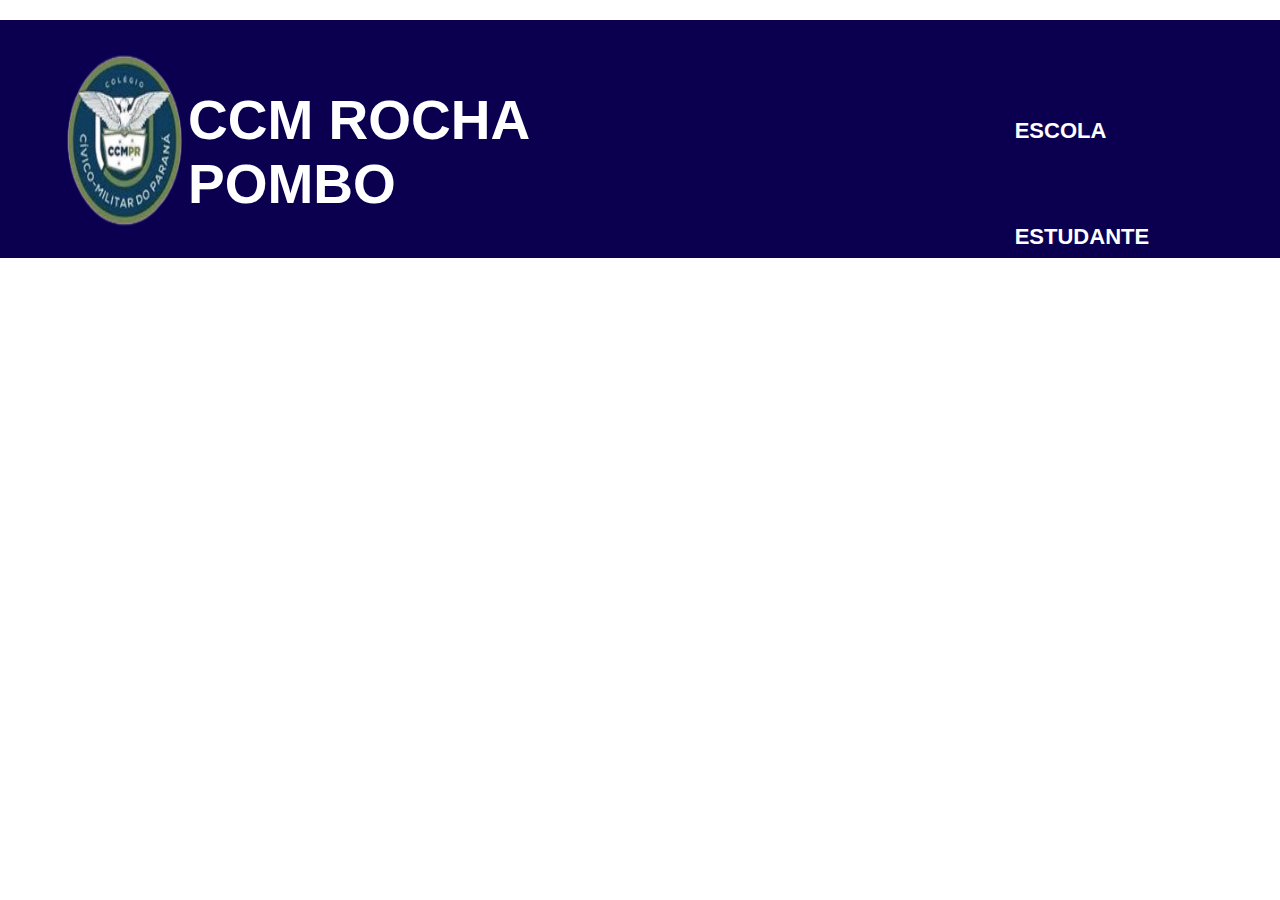
<file: index.html>
<!DOCTYPE html>
<html lang="en">
<head>
	<meta charset="utf-8">
	<meta http-equiv="X-UA-Compatible" content="IE=edge">
	<meta name="viewport" content="width=device-width, initial-scale=1.0">
	<title>CCM ROCHA POMBO</title>
	<link rel="stylesheet" type="text/css" href="style.css">
</head>
<body>
	<header class="cabecalho">
		<img class="logo-cabeçalho" src="rp.png" alt="Logo do CCMPR">
		<h1 class="titulo">CCM ROCHA POMBO</h1>
			<ul class="lista-cabecalho">
				<a href="" class="item a">ESCOLA</a>
				<a href="" class="item a">ESTUDANTE</a>
			</ul>

	</header>
</body>
</html>
</file>
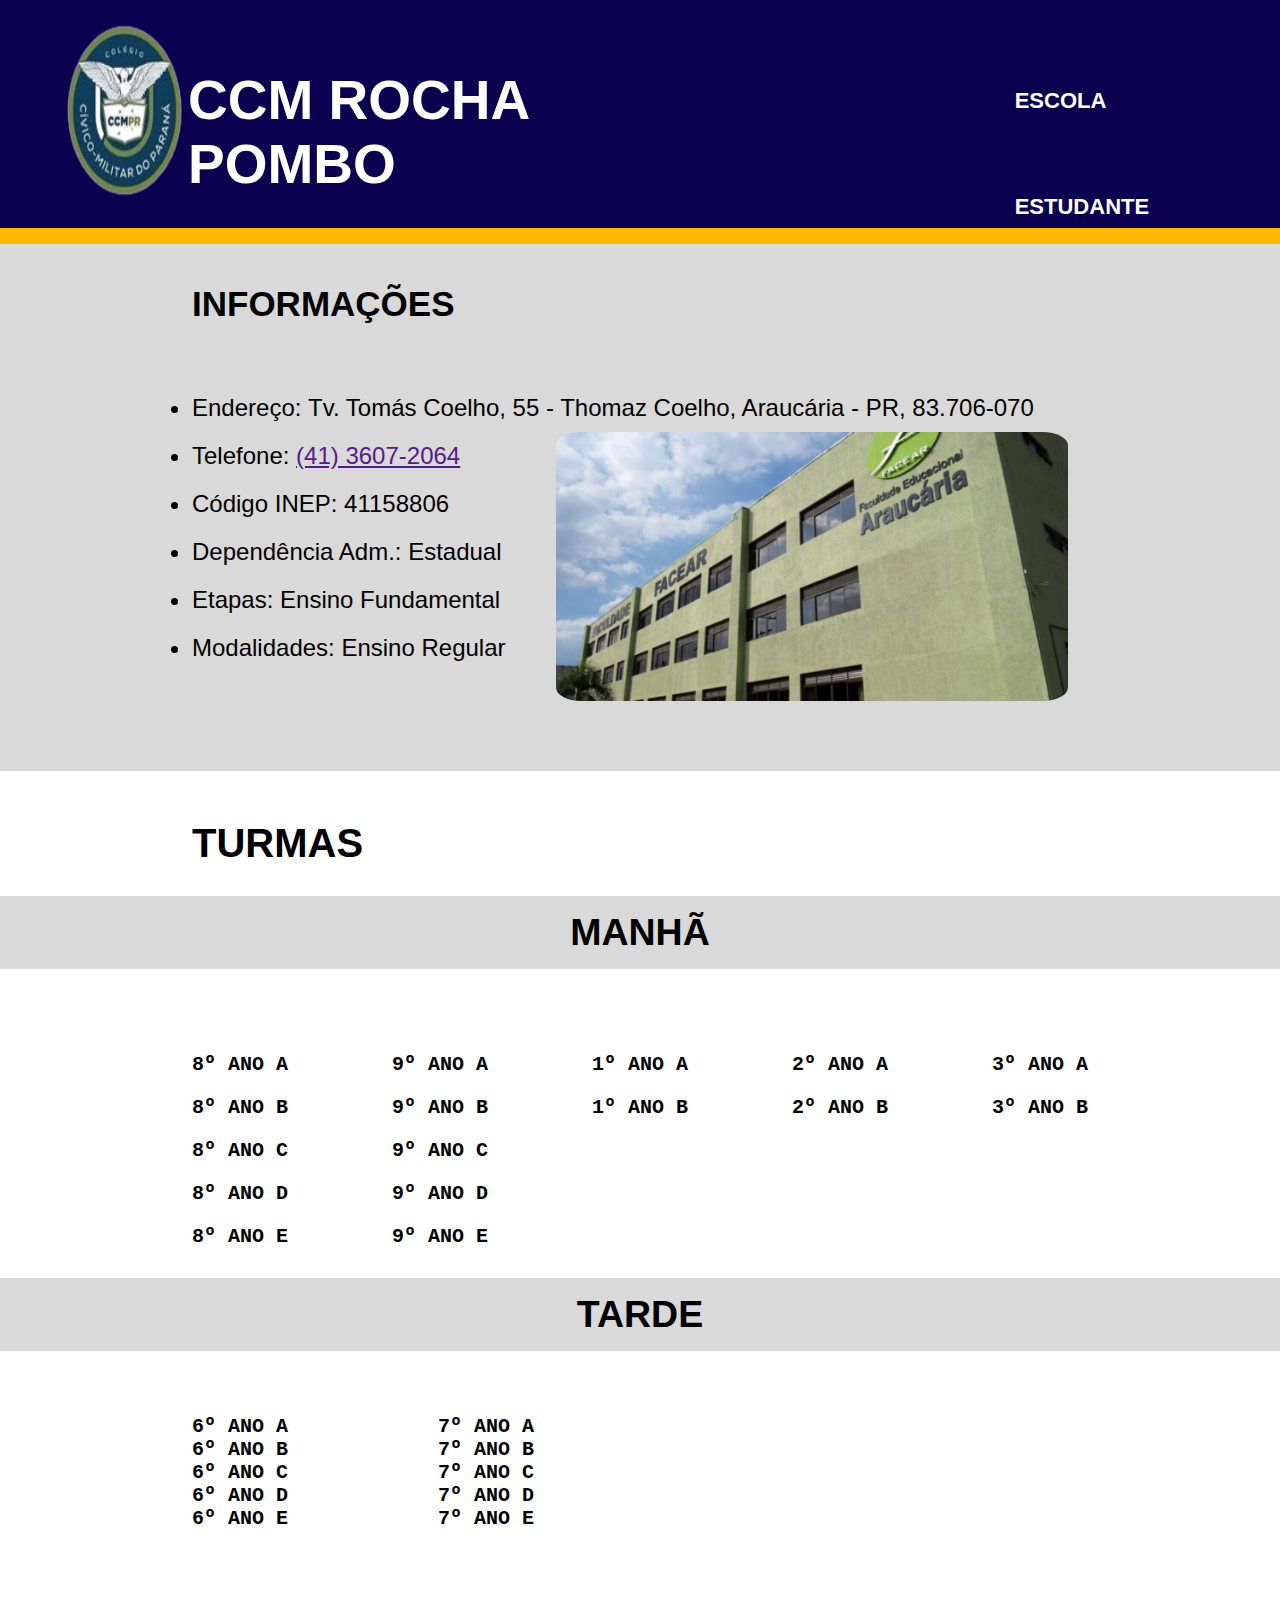
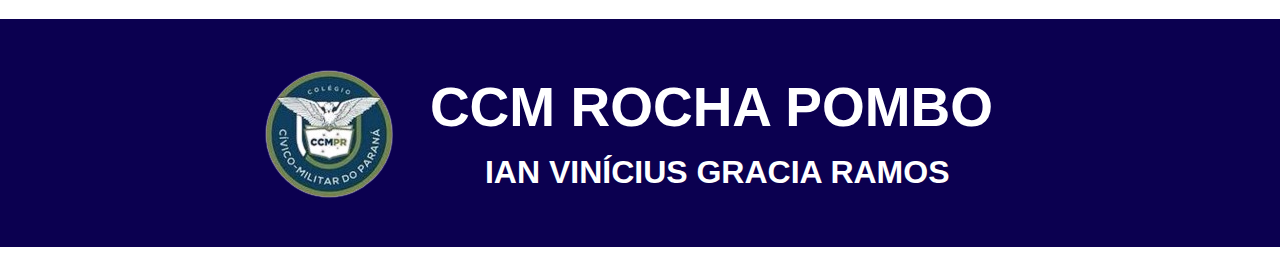
<file: site-html-css/index.html>
<!DOCTYPE html>
<html lang="en">
<head>
	<meta charset="utf-8">
	<meta http-equiv="X-UA-Compatible" content="IE=edge">
	<meta name="viewport" content="width=device-width, initial-scale=1.0">
	<title>CCM ROCHA POMBO</title>
	<link rel="stylesheet" type="text/css" href="style.css">
	<link rel="shortcut icon" href="logo.ico">
<body>
	<header class="cabecalho">
		<img class="logo-cabeçalho" src="logo.png" alt="Logo do CCMPR">
		<h1 class="titulo">CCM ROCHA POMBO</h1>
			<ul class="lista-cabecalho">
				<a href="" class="item-a">ESCOLA</a>
				<a href="" class="item-a">ESTUDANTE</a>
			</ul>

	</header>
	<section class="amarelo"></section>
	<section class="laranja"></section>


	<section class="pp">
		<h1 class="t-info">INFORMAÇÕES</h1>
		<li class="maior">Endereço: Tv. Tomás Coelho, 55 - Thomaz Coelho, Araucária - PR, 83.706-070 </li>
			<div class="sobre">
					<div class="informacoes">
						<li>Telefone: <a href="">(41) 3607-2064</a></li>
						<li>Código INEP: 41158806</li>
						<li>Dependência Adm.: Estadual</li>
						<li>Etapas: Ensino Fundamental</li>
						<li>Modalidades: Ensino Regular</li>
					</div>
				<img class="predio" src="rp.jpg" alt="imagem do prédio da Unifacear">

			</div>	
	</section>
	<section class="sp">
		<h1 class="turmas">TURMAS</h1>
		<div class="manha">
		<h2>MANHÃ</h2>
		</div>
			<div class="salas">
				<div>
					<ul class="oitavos">8º ANO A</ul>
					<ul class="oitavos">8º ANO B</ul>
					<ul class="oitavos">8º ANO C</ul>
					<ul class="oitavos">8º ANO D</ul>
					<ul class="oitavos">8º ANO E</ul>
					
				</div>
				<div>
					<ul class="nonos">9º ANO A</ul>
					<ul class="nonos">9º ANO B</ul>
					<ul class="nonos">9º ANO C</ul>
					<ul class="nonos">9º ANO D</ul>
					<ul class="nonos">9º ANO E</ul>
					
				</div>
				<div>
					<ul class="primeiros">1º ANO A</ul>
					<ul class="primeiros">1º ANO B</ul>
					
				</div>
				<div>
					<ul class="segundos"><a href="" class="segundo-a">2º ANO A</a></ul>
					<ul class="segundos">2º ANO B</ul>
					
				</div>
				<div>
					<ul class="terceiros">3º ANO A</ul>
					<ul class="terceiros">3º ANO B</ul>
					
				</div>

			</div>
	</section>
	<section class="tp">
		<div class="manha">
		<h2>TARDE</h2>
		</div>
			<div class="salas-tarde">
				<div>
					<ul class="sextos">6º ANO A</ul>
					<ul class="sextos">6º ANO B</ul>
					<ul class="sextos">6º ANO C</ul>
					<ul class="sextos">6º ANO D</ul>
					<ul class="sextos">6º ANO E</ul>
					
				</div>
				<div>
					<ul class="setimos">7º ANO A</ul>
					<ul class="setimos">7º ANO B</ul>
					<ul class="setimos">7º ANO C</ul>
					<ul class="setimos">7º ANO D</ul>
					<ul class="setimos">7º ANO E</ul>
					
				</div>

			</div>
	</section>
	<section class="final">
		<img src="logo.png">
	<div class="texto">
		<h1 class="ccm-final">CCM ROCHA POMBO</h1>
		<h1 class="nome">IAN VINÍCIUS GRACIA RAMOS</h1>
	</div>
	</section>
</body>
</html>
</file>
<file: style.css>
*{
	margin: 0px;
	margin-top: 10px;
	padding: 0;
	font-family: sans-serif;
}

.cabecalho{
	background-color: #0B0050;
	color: white;
	display: flex;
	justify-content: space-between;
	padding: 8px 0;
}

.logo-cabeçalho{
	width: 10%;
	margin-left: 60px;
	margin-right: 0;
	margin-bottom: 10px;

}

.titulo{
	font-size: 55px;
	margin-top: 60px;
	margin-right: 27%;
}

.item-lista{
}
a{
	display: inline-block;
	margin-right: 40px;
	margin-top: 80px;
	font-size: 22px;
	text-decoration: none;
	font-weight: bold;
	color: white;
}
</file>
<file: site-html-css/style.css>
*{
	margin: 0px;
	margin-top: 0px;
	padding: 0;
	font-family: sans-serif;
}

.cabecalho{
	background-color: #0B0050;
	color: white;
	display: flex;
	justify-content: space-between;
	padding: 8px 0;
}

.logo-cabeçalho{
	width: 10%;
	margin-left: 60px;
	margin-right: 0;
	padding-bottom: 10px;

}

.titulo{
	font-size: 55px;
	margin-top: 60px;
	margin-right: 27%;	
}

.item-a{
	display: inline-block;
	margin-right: 40px;
	margin-top: 80px;
	font-size: 22px;
	text-decoration: none;
	font-weight: bold;
	color: white;
}

.amarelo{
	padding: 8px;
	background-color: #FFB800;
	margin: 0;
}

.laranja{
	padding: 5px;
	background-color: #FFFCB5;
	margin: 0;	 
}









.pp{
	background-color: #D9D9D9;
	margin-top: -10px;
	justify-content: center;
}

.sobre{
	display: flex;
}

.t-info{
	margin-left: 15%;
	padding-top: 40px;
	padding-bottom: 60px;
	font-size: 35px;
}
.informacoes{
	margin-left: 15%;
}

.predio{
	width: 40%;
	margin-left: 50px;
	background-color: #D9D9D9;
	border-radius: 5%;
	margin-bottom: 70px;
}

li{
	padding: 10px 0;
	font-size: 24px;
}
.maior{
	margin-left: 15%;
}









.sp{
	margin-top: 50px;
}

.turmas{
	margin-left: 15%;
	font-size: 40px;
}

.manha{
	background-color: #D9D9D9;
	margin: 0;
	justify-content: center; 
	text-align: center;
	padding: 15px;
	margin-top: 30px;
	font-size: 25px;
}

.salas{
	margin-left: 15%;
	margin-right: 15%;
	margin-top: 5%;
	font-size: 20px;
	display: flex;
	justify-content: space-between;
}

.oitavos{
	font-weight: bold;
	margin-top: 20px;
	font-family: monospace;
}

.nonos{
	font-weight: bold;
	margin-top: 20px;
	font-family: monospace;
}

.primeiros{
	font-weight: bold;
	margin-top: 20px;
	font-family: monospace;
}

.segundo-a{
	text-decoration: none;
	color: black;
	font-size: 20px;
	font-family: monospace;
}

.segundos{
	font-weight: bold;
	margin-top: 20px;
	font-family: monospace;
}

.terceiros{
	font-weight: bold;
	margin-top: 20px;
	font-family: monospace;
}

.salas-tarde{
	margin-left: 15%;
	margin-right: 15%;
	margin-top: 5%;
	font-size: 20px;
	display: flex;
	justify-content: flex-start;
	margin-bottom: 7%;
}











.sextos{
	font-weight: bold;
	font-family: monospace;
}

.setimos{
	font-weight: bold;
	font-family: monospace;
	margin-left: 150px;
}








.final{
	padding: 2%;
	background-color: #0B0050; 
	display: flex;
	align-items: center;
	justify-content: center;
}

.texto{
	justify-content: center;
	margin: 30px;
	margin-top: 30px;
}

.ccm-final{
	font-size: 55px;
	font-family: sans-serif;
	color: white;
}

.nome{
	font-family: sans-serif;
	color: white;
	padding-top: 15px;
	margin-left: 55px;
}
</file>
